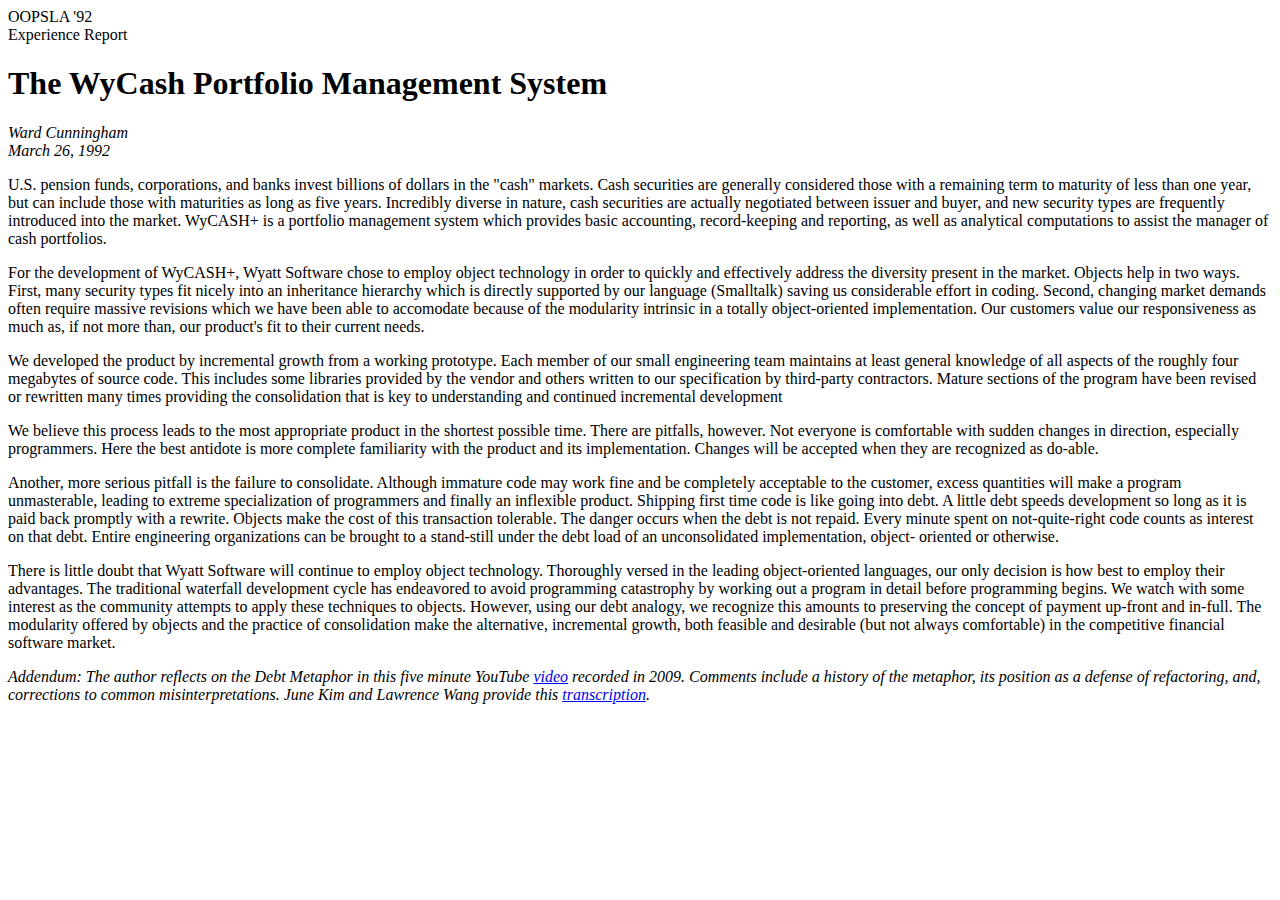
<file: literatur/oopsla92.html>
<!-- saved from url=(0031)http://c2.com/doc/oopsla92.html -->
<html><head><meta http-equiv="Content-Type" content="text/html; charset=UTF-8"></head><body bgcolor="white" cz-shortcut-listen="true">
OOPSLA '92 <br>
Experience Report  <p>

</p><h1>The WyCash Portfolio Management System </h1>


<em>Ward Cunningham <br>
March 26, 1992 </em> <p>



U.S. pension funds, corporations, and banks invest billions of dollars in the
"cash" markets.  Cash securities are generally considered those with a
remaining term to maturity of less than one year, but can include those
with maturities as long as five years.  Incredibly diverse in nature, cash
securities are actually negotiated between issuer and buyer, and new
security types are frequently introduced into the market.  WyCASH+ is a
portfolio management system which provides basic accounting, record-keeping
and reporting, as well as analytical computations to assist the manager of
cash portfolios. </p><p>

For the development of WyCASH+, Wyatt Software chose to employ object
technology in order to quickly and effectively address the diversity
present in the market.  Objects help in two ways.  First, many security
types fit nicely into an inheritance hierarchy which is directly supported
by our language (Smalltalk) saving us considerable effort in coding.
Second, changing market demands often require massive revisions which we
have been able to accomodate because of the modularity intrinsic in a
totally object-oriented implementation.  Our customers value our
responsiveness as much as, if not more than, our product's fit to their
current needs. </p><p>

We developed the product by incremental growth from a working prototype.
Each member of our small engineering team maintains at least general
knowledge of all aspects of the roughly four megabytes of source code.  This
includes some libraries provided by the vendor and others written to our
specification by third-party contractors.  Mature sections of the program
have been revised or rewritten many times providing the consolidation that
is key to understanding and continued incremental development</p><p>




We believe this process leads to the most appropriate product in the
shortest possible time.  There are pitfalls, however.  Not everyone is
comfortable with sudden changes in direction, especially programmers.
Here the best antidote is more complete familiarity with the product and its
implementation.  Changes will be accepted when they are recognized as
do-able. </p><p>

Another, more serious pitfall is the failure to consolidate.  Although
immature code may work fine and be completely acceptable to the
customer,  excess quantities will make a program unmasterable, leading to
extreme specialization of programmers and finally an inflexible product.
Shipping first time code is like going into debt.  A little debt speeds
development so long as it is paid back promptly with a rewrite.  Objects
make the cost of this transaction tolerable.  The danger occurs when the
debt is not repaid.  Every minute spent on not-quite-right code counts as
interest on that debt.  Entire engineering organizations can be brought to a
stand-still under the debt load of an unconsolidated implementation, object-
oriented or otherwise. </p><p>

There is little doubt that Wyatt Software will continue to employ object
technology.  Thoroughly versed in the leading object-oriented languages, our
only decision is how best to employ their advantages.  The traditional
waterfall development cycle has endeavored to avoid programming
catastrophy by working out a program in detail before programming begins.
We watch with some interest as the community attempts to apply these
techniques to objects.  However, using our debt analogy, we recognize this
amounts to preserving the concept of payment up-front and in-full.  The
modularity offered by objects and the practice of consolidation make the
alternative, incremental growth, both feasible and desirable (but not
always comfortable) in the competitive financial software market.

</p><p><i>Addendum: The author reflects on the Debt Metaphor in this five minute YouTube
<a href="http://www.youtube.com/WardCunningham#p/a/E95B31B1A940296B/2/pqeJFYwnkjE">video</a>
recorded in 2009. Comments include a history of the metaphor, its position
as a defense of refactoring, and, corrections to common misinterpretations.
June Kim and Lawrence Wang provide this 
<a href="http://c2.com/cgi/wiki?WardExplainsDebtMetaphor">transcription</a>.</i>

</p></body></html>
</file>
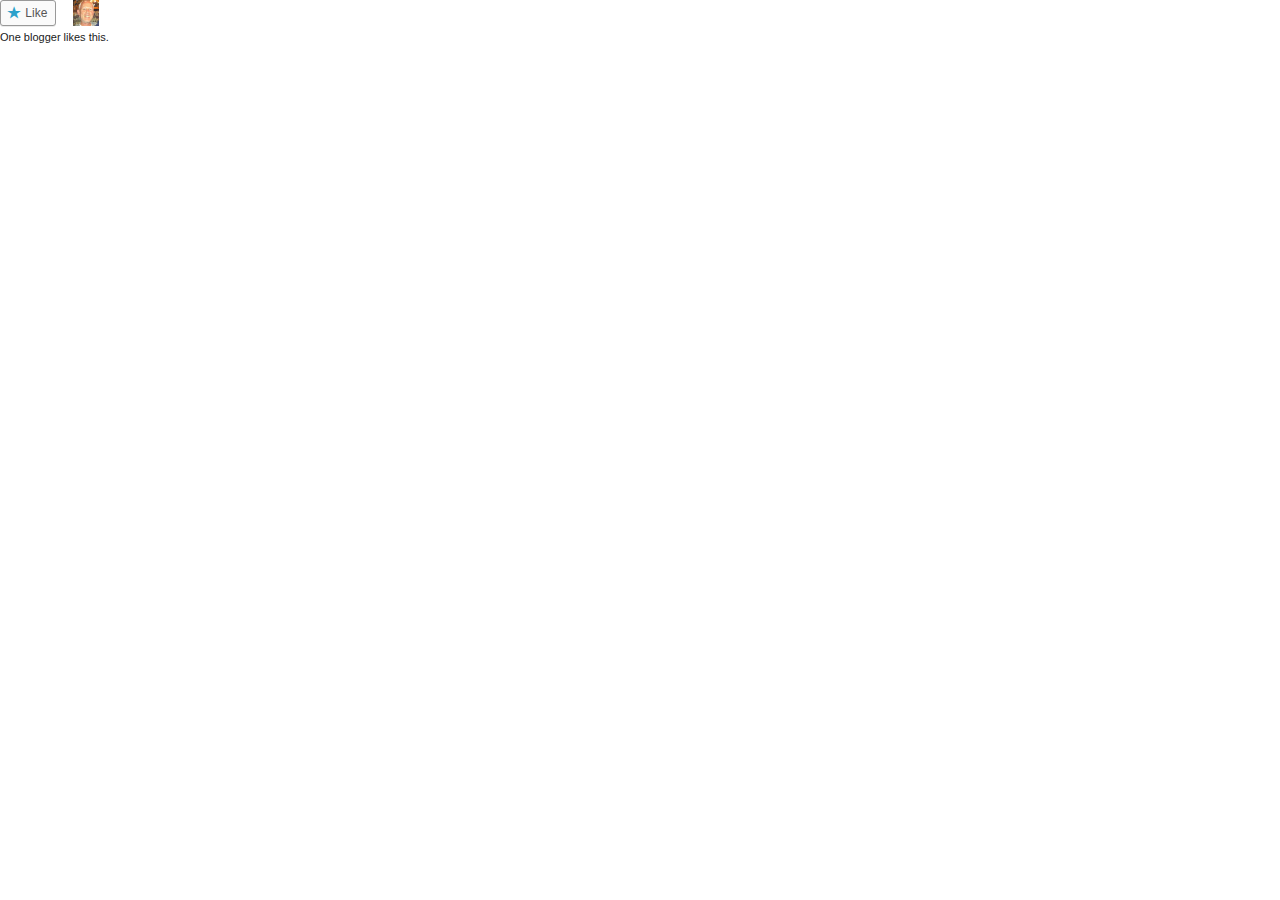
<file: literatur/scott_2011_files/saved_resource.html>
<!DOCTYPE html>
<!-- saved from url=(0122)https://widgets.wp.com/likes/#blog_id=2177915&post_id=947&origin=watirmelon.wordpress.com&obj_id=2177915-947-58448c3acf9eb -->
<html><head><meta http-equiv="Content-Type" content="text/html; charset=windows-1252"><link type="text/css" rel="stylesheet" href="./noticons.css"><link type="text/css" rel="stylesheet" href="./style(1).css"></head>
	<body style="color: rgb(26, 26, 26); font-family: Merriweather, Georgia, serif; font-size: 16px; direction: ltr; font-weight: 400; font-style: normal; text-decoration: none;">
		<div id="target">
			<div class="sd-content wpl-likebox">
				

				<div class="wpl-button like">
					<a href="https://widgets.wp.com/likes/#" title="One blogger likes this." class="like sd-button" rel="nofollow">
						<span>Like</span>
					</a>
				</div>

				
				<ul class="wpl-avatars sd-like-gravatars">
					
						<li class=""><a href="http://en.gravatar.com/clarkha" title="Clark Hamilton" class="wpl-liker" rel="nofollow" target="_parent">
							<img src="./2a20289c159f7d09262e39dc2664050e" class="avatar avatar-30" alt="Clark Hamilton" width="30" height="30">
						</a></li>
					
				</ul>
				
				<div class="wpl-count sd-like-count"><span class="wpl-count-text">One blogger likes this.</span></div>
			</div>
		</div>
	

</body></html>
</file>
<file: literatur/scott_2011_files/noticons.css>
@font-face{font-family:"Noticons";src:url("./Noticons.eot?") format("embedded-opentype");font-weight:normal;font-style:normal;}@font-face{font-family:"Noticons";src:url("[data-uri]") format("woff"), url("./Noticons.ttf") format("truetype"), url("./Noticons.svg#Noticons") format("svg");font-weight:normal;font-style:normal;}@media screen and (-webkit-min-device-pixel-ratio:0){@font-face{font-family:"Noticons";src:url("./Noticons.svg#Noticons") format("svg");}}.noticon{font-size:16px;vertical-align:top;text-align:center;-moz-transition:color .1s ease-in 0;-webkit-transition:color .1s ease-in 0;display:inline-block;font-family:"Noticons";font-style:normal;font-weight:normal;font-variant:normal;line-height:1;text-decoration:inherit;text-transform:none;-moz-osx-font-smoothing:grayscale;-webkit-font-smoothing:antialiased;speak:none;}.noticon-404:before{content:"\f423";}.noticon-activity:before{content:"\f508";}.noticon-add:before{content:"\f8b3";}.noticon-add-media:before{content:"\f8d9";}.noticon-akismet:before{content:"\f8d2";}.noticon-anchor:before{content:"\f509";}.noticon-art:before{content:"\f8b4";}.noticon-aside:before{content:"\f101";}.noticon-atsign:before{content:"\f814";}.noticon-attachment:before{content:"\f416";}.noticon-audio:before{content:"\f109";}.noticon-automattic:before{content:"\f815";}.noticon-automattic-blip:before{content:"\f817";}.noticon-automattic-ring:before{content:"\f816";}.noticon-bell:before{content:"\f8d4";}.noticon-bold:before{content:"\f471";}.noticon-book:before{content:"\f444";}.noticon-bug:before{content:"\f50a";}.noticon-bullhorn:before{content:"\f8a5";}.noticon-bullseye:before{content:"\f8a0";}.noticon-cart:before{content:"\f447";}.noticon-category:before{content:"\f301";}.noticon-chat:before{content:"\f108";}.noticon-checkmark:before{content:"\f418";}.noticon-close:before{content:"\f405";}.noticon-close-alt:before{content:"\f406";}.noticon-cloud:before{content:"\f426";}.noticon-cloud-download:before{content:"\f440";}.noticon-cloud-upload:before{content:"\f441";}.noticon-code:before{content:"\f462";}.noticon-codepen:before{content:"\f216";}.noticon-cog:before{content:"\f445";}.noticon-collapse:before{content:"\f432";}.noticon-colors:before{content:"\f8a7";}.noticon-comment:before{content:"\f300";}.noticon-compact:before{content:"\f807";}.noticon-day:before{content:"\f305";}.noticon-digg:before{content:"\f221";}.noticon-document:before{content:"\f443";}.noticon-dot:before{content:"\f428";}.noticon-downarrow:before{content:"\f502";}.noticon-download:before{content:"\f50b";}.noticon-draggable:before{content:"\f436";}.noticon-dribbble:before{content:"\f201";}.noticon-dropbox:before{content:"\f225";}.noticon-dropdown:before{content:"\f433";}.noticon-dropdown-left:before{content:"\f434";}.noticon-edit:before{content:"\f411";}.noticon-ellipsis:before{content:"\f476";}.noticon-eventbrite:before{content:"\f8a6";}.noticon-expand:before{content:"\f431";}.noticon-external:before{content:"\f442";}.noticon-facebook:before{content:"\f203";}.noticon-facebook-alt:before{content:"\f204";}.noticon-fastforward:before{content:"\f458";}.noticon-features:before{content:"\f8a8";}.noticon-feed:before{content:"\f413";}.noticon-flag:before{content:"\f468";}.noticon-flickr:before{content:"\f211";}.noticon-follow:before{content:"\f801";}.noticon-following:before{content:"\f803";}.noticon-fonts:before{content:"\f8b5";}.noticon-foursquare:before{content:"\f226";}.noticon-fullscreen:before{content:"\f474";}.noticon-gallery:before{content:"\f103";}.noticon-ghost:before{content:"\f8d5";}.noticon-gift:before{content:"\f8a4";}.noticon-github:before{content:"\f200";}.noticon-googleplus:before{content:"\f206";}.noticon-googleplus-alt:before{content:"\f218";}.noticon-gravatar:before{content:"\f8d0";}.noticon-gridview:before{content:"\f808";}.noticon-handset:before{content:"\f50c";}.noticon-heart:before{content:"\f461";}.noticon-help:before{content:"\f457";}.noticon-hide:before{content:"\f404";}.noticon-hierarchy:before{content:"\f505";}.noticon-home:before{content:"\f409";}.noticon-horizon:before{content:"\f8d8";}.noticon-image:before{content:"\f102";}.noticon-info:before{content:"\f455";}.noticon-instagram:before{content:"\f215";}.noticon-italic:before{content:"\f472";}.noticon-jetpack:before{content:"\f8d3";}.noticon-key:before{content:"\f427";}.noticon-layouts:before{content:"\f8a9";}.noticon-leftarrow:before{content:"\f503";}.noticon-lightbulb:before{content:"\f8a1";}.noticon-link:before{content:"\f107";}.noticon-linkedin:before{content:"\f207";}.noticon-linkedin-alt:before{content:"\f208";}.noticon-localization:before{content:"\f8b2";}.noticon-location:before{content:"\f417";}.noticon-lock:before{content:"\f470";}.noticon-mail:before{content:"\f410";}.noticon-maximize:before{content:"\f422";}.noticon-medium:before{content:"\f8d6";}.noticon-menu:before{content:"\f419";}.noticon-microphone:before{content:"\f50d";}.noticon-milestone:before{content:"\f806";}.noticon-minimize:before{content:"\f421";}.noticon-minus:before{content:"\f50e";}.noticon-month:before{content:"\f307";}.noticon-move:before{content:"\f50f";}.noticon-next:before{content:"\f429";}.noticon-notice:before{content:"\f456";}.noticon-notification:before{content:"\f800";}.noticon-paintbrush:before{content:"\f506";}.noticon-path:before{content:"\f219";}.noticon-pause:before{content:"\f448";}.noticon-phone:before{content:"\f437";}.noticon-picture:before{content:"\f473";}.noticon-pinned:before{content:"\f308";}.noticon-pinterest:before{content:"\f209";}.noticon-pinterest-alt:before{content:"\f210";}.noticon-play:before{content:"\f452";}.noticon-plugin:before{content:"\f439";}.noticon-plus:before{content:"\f510";}.noticon-pocket:before{content:"\f224";}.noticon-polldaddy:before{content:"\f217";}.noticon-portfolio:before{content:"\f460";}.noticon-previous:before{content:"\f430";}.noticon-price:before{content:"\f8b0";}.noticon-print:before{content:"\f469";}.noticon-promoted:before{content:"\f812";}.noticon-quote:before{content:"\f106";}.noticon-rating-empty:before{content:"\f511";}.noticon-rating-full:before{content:"\f512";}.noticon-rating-half:before{content:"\f513";}.noticon-reader:before{content:"\f8a2";}.noticon-reader-alt:before{content:"\f8a3";}.noticon-reblog:before{content:"\f805";}.noticon-reddit:before{content:"\f222";}.noticon-refresh:before{content:"\f420";}.noticon-reply:before{content:"\f412";}.noticon-reply-alt:before{content:"\f466";}.noticon-reply-single:before{content:"\f467";}.noticon-rewind:before{content:"\f459";}.noticon-rightarrow:before{content:"\f501";}.noticon-search:before{content:"\f400";}.noticon-send-to-phone:before{content:"\f438";}.noticon-send-to-tablet:before{content:"\f454";}.noticon-share:before{content:"\f415";}.noticon-show:before{content:"\f403";}.noticon-shuffle:before{content:"\f514";}.noticon-sitemap:before{content:"\f507";}.noticon-skip-ahead:before{content:"\f451";}.noticon-skip-back:before{content:"\f450";}.noticon-skype:before{content:"\f220";}.noticon-spam:before{content:"\f424";}.noticon-spike:before{content:"\f811";}.noticon-spotify:before{content:"\f515";}.noticon-squarespace:before{content:"\f8d7";}.noticon-standard:before{content:"\f100";}.noticon-star:before{content:"\f408";}.noticon-status:before{content:"\f105";}.noticon-stop:before{content:"\f449";}.noticon-stumbleupon:before{content:"\f223";}.noticon-subscribe:before{content:"\f463";}.noticon-subscribed:before{content:"\f465";}.noticon-summary:before{content:"\f425";}.noticon-tablet:before{content:"\f453";}.noticon-tag:before{content:"\f302";}.noticon-time:before{content:"\f303";}.noticon-title:before{content:"\f8b6";}.noticon-top:before{content:"\f435";}.noticon-trapper:before{content:"\f810";}.noticon-trash:before{content:"\f407";}.noticon-trophy:before{content:"\f804";}.noticon-tumblr:before{content:"\f214";}.noticon-twitch:before{content:"\f516";}.noticon-twitter:before{content:"\f202";}.noticon-types:before{content:"\f8b1";}.noticon-unapprove:before{content:"\f446";}.noticon-unfollow:before{content:"\f802";}.noticon-unsubscribe:before{content:"\f464";}.noticon-unzoom:before{content:"\f401";}.noticon-uparrow:before{content:"\f500";}.noticon-user:before{content:"\f304";}.noticon-vaultpress:before{content:"\f8d1";}.noticon-video:before{content:"\f104";}.noticon-videocamera:before{content:"\f517";}.noticon-vimeo:before{content:"\f212";}.noticon-warning:before{content:"\f414";}.noticon-website:before{content:"\f475";}.noticon-week:before{content:"\f306";}.noticon-wordads:before{content:"\f813";}.noticon-wordpress:before{content:"\f205";}.noticon-xpost:before{content:"\f504";}.noticon-youtube:before{content:"\f213";}.noticon-zoom:before{content:"\f402";}.noticon-like:before{content:"\f408";}
</file>
<file: literatur/scott_2011_files/style(1).css>
html{overflow:hidden;}body{margin:0;height:26px;}.wpl-likebox, .wpl-follow a, .wpl-count a{font-size:11px !important;font-family:"Open Sans", sans-serif !important;}.wpl-button{min-width:73px;}.wpl-button a{text-decoration:none;display:inline-block;margin:0 5px 3px 0;font-size:12px;font-family:"Open Sans", sans-serif;border-radius:3px;color:#777;background:#f8f8f8;border:1px solid #cccccc;box-shadow:0 1px 0 rgba(0,0,0,.08);text-shadow:none;line-height:23px;padding:1px 8px 0px 5px;}.wpl-button a:hover{color:#555;background:#fafafa;border:1px solid #999999;}.wpl-button a:active{box-shadow:inset 0 1px 0 rgba(0,0,0,.16);}.wpl-button a:before{color:#2ba1cb;display:inline-block;-webkit-font-smoothing:antialiased;-moz-osx-font-smoothing:grayscale;vertical-align:top;position:relative;width:16px;height:16px;text-align:center;font:18px/1 "Noticons";top:1px;margin-left:-1px;margin-right:1px;}.wpl-button.like a:before,
.wpl-button.liked a:before{content:'\f408';}.wpl-button.reblog a:before{content:'\f805';}.rtl .wpl-button.like a:before,
.rtl .wpl-button.liked a:before{margin-left:1px;margin-right:-1px;}.wpl-button.liked a{background:#2ba1cb;color:#fff;box-shadow:inset 0 1px 0 rgba(0,0,0,.08);border-color:#198fbb;}.wpl-button.liked a:before{color:#fff;}.wpl-count{clear:both;}.wpl-count-text{line-height:1.6;}.wpl-button{float:left;}.rtl .wpl-button{float:right;}.wpl-avatars{margin:0;padding:0;list-style:none;overflow:hidden;height:26px;}.wpl-avatars li{margin:0;display:inline;}.wpl-avatars li a{display:block;float:left;margin:0 5px 3px 0;border:none;}.rtl .wpl-avatars li a{float:right;margin:0 0 3px 5px;}.wpl-avatars li a img{width:26px;height:26px;padding:0 !important;border:none;}span.wpl-follow, span.wpl-comment{margin-left:5px;}
</file>
